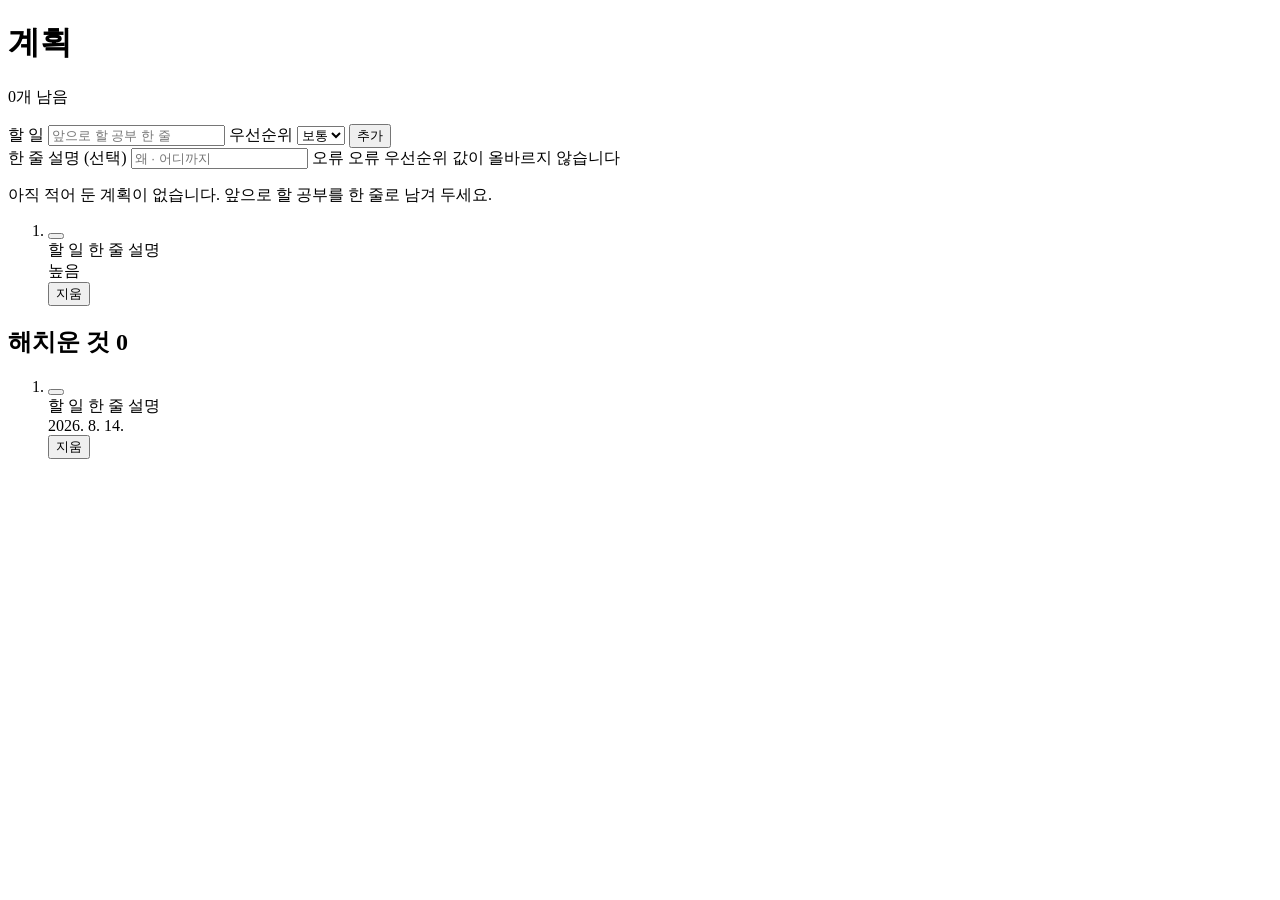
<file: src/main/resources/templates/plans/index.html>
<!DOCTYPE html>
<html lang="ko" xmlns:th="http://www.thymeleaf.org"
      xmlns:sec="http://www.thymeleaf.org/extras/spring-security"
      th:replace="~{layout :: page(~{::title}, ~{::main})}">
<head>
    <title>계획 · study-log</title>
</head>
<body>
<main class="container container-narrow">
    <div class="page-head">
        <div>
            <h1>계획</h1>
            <p class="lead" th:unless="${pending.isEmpty()}">
                <span th:text="${pending.size()}">0</span>개 남음
            </p>
        </div>
    </div>

    <!-- 추가 폼을 목록 안에 두므로 쓰기 화면이 따로 없다. 비로그인에게는 감춘다 —
         눌러야 로그인 화면이 나오는 입력창은 안내가 아니라 막다른 길 -->
    <form class="plan-add" method="post" th:object="${form}" th:action="@{/plans}"
          sec:authorize="isAuthenticated()">
        <div class="plan-add-row">
            <label class="field plan-add-title">
                <span class="field-sublabel">할 일</span>
                <input type="text" th:field="*{title}" placeholder="앞으로 할 공부 한 줄">
            </label>
            <label class="field">
                <span class="field-sublabel">우선순위</span>
                <select th:field="*{priority}">
                    <option th:each="p : ${priorities}" th:value="${p}" th:text="${p.label}">보통</option>
                </select>
            </label>
            <button class="button" type="submit">추가</button>
        </div>
        <label class="field">
            <span class="field-sublabel">한 줄 설명 (선택)</span>
            <input type="text" th:field="*{note}" placeholder="왜 · 어디까지">
        </label>
        <span class="field-error" th:if="${#fields.hasErrors('title')}" th:errors="*{title}">오류</span>
        <span class="field-error" th:if="${#fields.hasErrors('note')}" th:errors="*{note}">오류</span>
        <!-- select 가 값을 좁히므로 평소에는 뜨지 않는다. 없으면 목록 밖 값이 든 POST 가
             오류도 저장도 없이 200 으로 되돌아와 사용자가 추가된 것으로 읽는다 -->
        <span class="field-error" th:if="${#fields.hasErrors('priority')}"
              th:errors="*{priority}">우선순위 값이 올바르지 않습니다</span>
    </form>

    <p class="empty" th:if="${pending.isEmpty() and done.isEmpty()}">
        아직 적어 둔 계획이 없습니다. 앞으로 할 공부를 한 줄로 남겨 두세요.
    </p>

    <ol class="plan-list" th:unless="${pending.isEmpty()}">
        <li class="plan" th:each="plan : ${pending}"
            th:classappend="${plan.priority.styleClass}">
            <!-- 체크는 상태를 바꾸므로 링크가 아니라 폼. 스크립트 없이 버튼 자체가 제출한다 -->
            <form method="post" th:action="@{/plans/{id}/toggle(id=${plan.id})}"
                  sec:authorize="isAuthenticated()">
                <button class="plan-check" type="submit" title="완료로 표시" aria-label="완료로 표시"></button>
            </form>
            <span class="plan-check plan-check-locked" sec:authorize="isAnonymous()" aria-hidden="true"></span>

            <div class="plan-body">
                <span class="plan-title" th:text="${plan.title}">할 일</span>
                <span class="plan-note" th:if="${plan.note}" th:text="${plan.note}">한 줄 설명</span>
            </div>

            <!-- 보통은 배지를 달지 않는다. 셋 다 붙이면 무엇이 급한지가 사라진다 -->
            <span class="plan-priority" th:unless="${plan.priority.name() == 'NORMAL'}"
                  th:text="${plan.priority.label}">높음</span>

            <form method="post" th:action="@{/plans/{id}/delete(id=${plan.id})}"
                  sec:authorize="isAuthenticated()">
                <button class="link-button plan-delete" type="submit"
                        title="삭제" aria-label="삭제">지움</button>
            </form>
        </li>
    </ol>

    <section class="plan-done-section" th:unless="${done.isEmpty()}">
        <h2 class="plan-done-head">해치운 것 <span th:text="${done.size()}">0</span></h2>
        <ol class="plan-list plan-list-done">
            <li class="plan plan-done" th:each="plan : ${done}">
                <form method="post" th:action="@{/plans/{id}/toggle(id=${plan.id})}"
                      sec:authorize="isAuthenticated()">
                    <button class="plan-check plan-check-on" type="submit"
                            title="되돌리기" aria-label="되돌리기"></button>
                </form>
                <span class="plan-check plan-check-on plan-check-locked"
                      sec:authorize="isAnonymous()" aria-hidden="true"></span>

                <div class="plan-body">
                    <span class="plan-title" th:text="${plan.title}">할 일</span>
                    <span class="plan-note" th:if="${plan.note}" th:text="${plan.note}">한 줄 설명</span>
                </div>

                <!-- 연도를 적는다. 이 목록은 잘리지도 자동으로 비워지지도 않아, 해가 바뀌면
                     작년 오늘과 올해 오늘이 같은 글자가 된다 -->
                <time class="plan-completed" th:datetime="${plan.completedAt}"
                      th:text="${#temporals.format(plan.completedAt, 'yyyy. M. d.')}">2026. 8. 14.</time>

                <form method="post" th:action="@{/plans/{id}/delete(id=${plan.id})}"
                      sec:authorize="isAuthenticated()">
                    <button class="link-button plan-delete" type="submit"
                            title="삭제" aria-label="삭제">지움</button>
                </form>
            </li>
        </ol>
    </section>
</main>
</body>
</html>
</file>
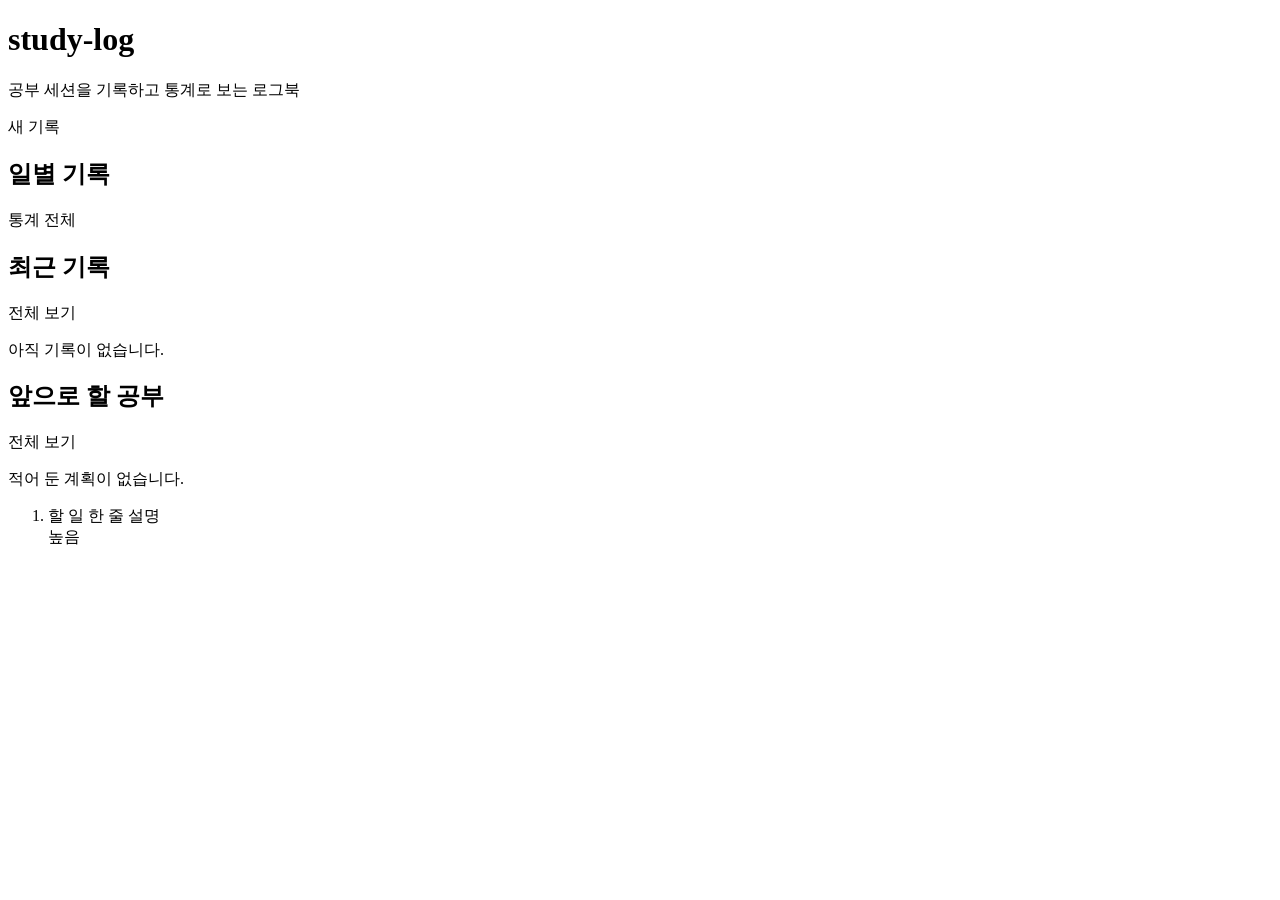
<file: src/main/resources/templates/home.html>
<!DOCTYPE html>
<html lang="ko" xmlns:th="http://www.thymeleaf.org"
      xmlns:sec="http://www.thymeleaf.org/extras/spring-security"
      th:replace="~{layout :: page(~{::title}, ~{::main})}">
<head>
    <title>study-log</title>
</head>
<body>
<!-- 통계의 container-wide 는 도넛 범례와 24칸 막대 때문이다. 잔디 53주는 기본 폭에 들어간다 -->
<main class="container">
    <div class="page-head">
        <div>
            <h1>study-log</h1>
            <p class="lead">공부 세션을 기록하고 통계로 보는 로그북</p>
        </div>
        <div class="page-actions" sec:authorize="isAuthenticated()">
            <a class="button" th:href="@{/logs/new}">새 기록</a>
        </div>
    </div>

    <!-- 넷 중 잔디만 둔다. 나머지 셋은 Chart.js 가 필요하고, 홈이 통계 화면과 겹치면 둘 다
         존재 이유를 잃는다 — 홈은 요약과 진입점, 파고드는 것은 통계 -->
    <section class="card">
        <div class="card-head">
            <div>
                <h2 class="card-title">일별 기록</h2>
                <p class="card-range" data-range="heatmap"></p>
            </div>
            <a class="button button-quiet button-small" th:href="@{/stats}">통계 전체</a>
        </div>
        <div class="heatmap-box" data-chart="heatmap"></div>
    </section>

    <div class="home-grid">
        <section class="home-panel">
            <div class="home-panel-head">
                <h2 class="home-panel-title">최근 기록</h2>
                <a class="home-panel-more" th:href="@{/logs}">전체 보기</a>
            </div>
            <p class="empty" th:if="${days.isEmpty()}">
                아직 기록이 없습니다.
            </p>
            <th:block th:replace="~{fragments/day-list :: days(${days}, false)}"></th:block>
        </section>

        <section class="home-panel">
            <div class="home-panel-head">
                <h2 class="home-panel-title">앞으로 할 공부</h2>
                <a class="home-panel-more" th:href="@{/plans}">전체 보기</a>
            </div>
            <p class="empty" th:if="${plans.isEmpty()}">
                적어 둔 계획이 없습니다.
            </p>
            <!-- 체크·삭제는 계획 화면에만 둔다. 상태를 바꾸는 자리가 둘이면 어느 쪽이 목록의
                 주인인지 갈리고, 여기서 지운 것이 저기서 사라진 것으로 읽힌다 -->
            <ol class="plan-list" th:unless="${plans.isEmpty()}">
                <li class="plan" th:each="plan : ${plans}"
                    th:classappend="${plan.priority.styleClass}">
                    <div class="plan-body">
                        <span class="plan-title" th:text="${plan.title}">할 일</span>
                        <span class="plan-note" th:if="${plan.note}" th:text="${plan.note}">한 줄 설명</span>
                    </div>
                    <span class="plan-priority" th:unless="${plan.priority.name() == 'NORMAL'}"
                          th:text="${plan.priority.label}">높음</span>
                </li>
            </ol>
        </section>
    </div>

    <!-- Chart.js CDN 을 부르지 않는다. 잔디는 CSS Grid 라 스크립트가 CDN 없이 그린다 -->
    <script th:src="@{/js/stats.js}" defer></script>
</main>
</body>
</html>
</file>
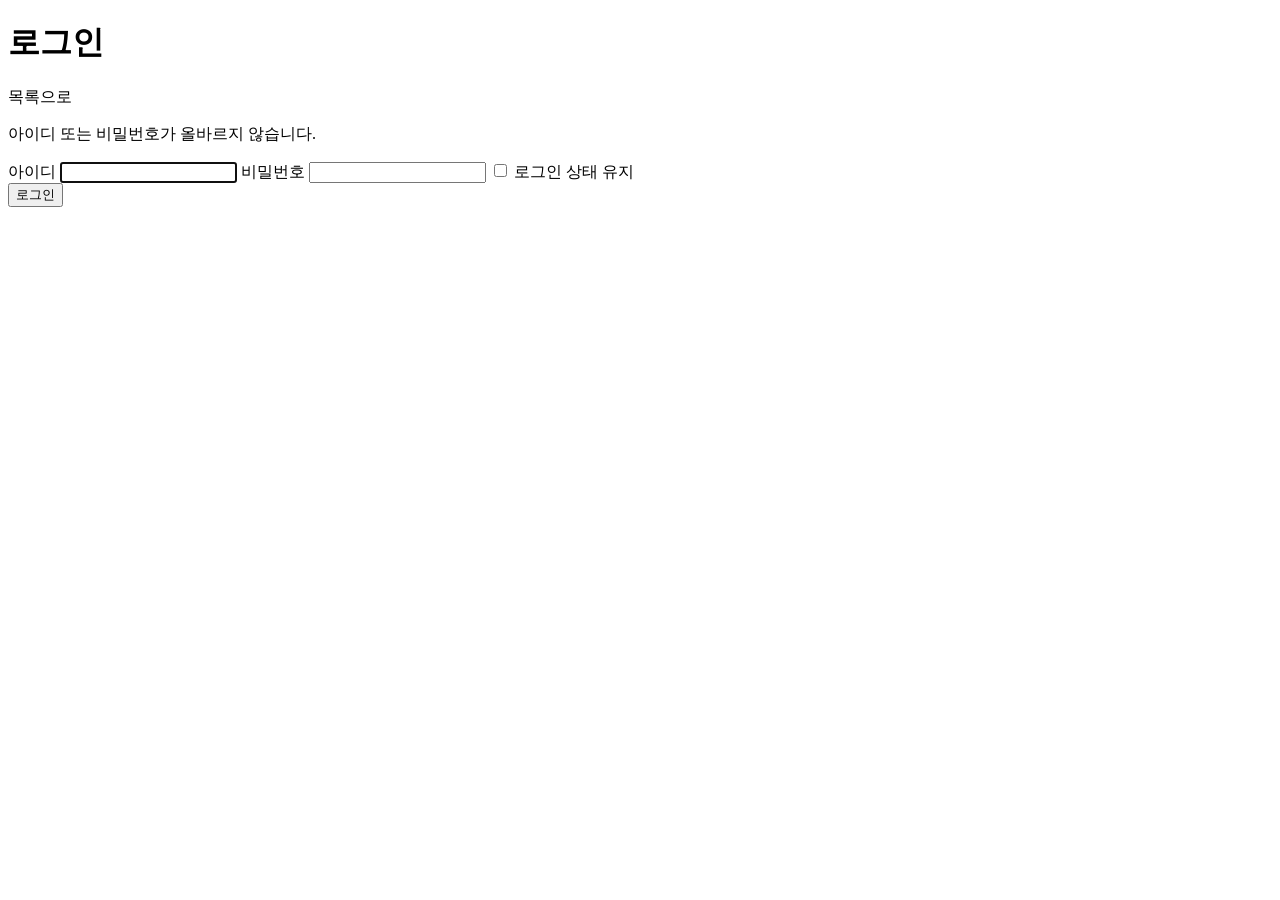
<file: src/main/resources/templates/login.html>
<!DOCTYPE html>
<html lang="ko" xmlns:th="http://www.thymeleaf.org"
      th:replace="~{layout :: page(~{::title}, ~{::main})}">
<head>
    <title>로그인 · study-log</title>
</head>
<body>
<main class="container container-narrow">
    <div class="page-head">
        <h1>로그인</h1>
        <a class="button button-quiet" th:href="@{/logs}">목록으로</a>
    </div>

    <!-- 실패 사유를 아이디·비밀번호로 갈라 알리지 않는다 — 어느 쪽이 맞았는지 알려 주는 셈 -->
    <p class="field-error" th:if="${param.error}">아이디 또는 비밀번호가 올바르지 않습니다.</p>

    <form class="form" method="post" th:action="@{/login}">
        <label class="field">
            <span class="field-label">아이디</span>
            <input type="text" name="username" autocomplete="username" autofocus>
        </label>
        <label class="field">
            <span class="field-label">비밀번호</span>
            <input type="password" name="password" autocomplete="current-password">
        </label>
        <!-- 켠 요청만 토큰을 만든다 — 빌린 기계에서의 로그인이 2주짜리 쿠키를 남기지 않게 -->
        <label class="field-check">
            <input type="checkbox" name="remember-me">
            <span>로그인 상태 유지</span>
        </label>
        <div class="form-actions">
            <button type="submit" class="button">로그인</button>
        </div>
    </form>
</main>
</body>
</html>
</file>
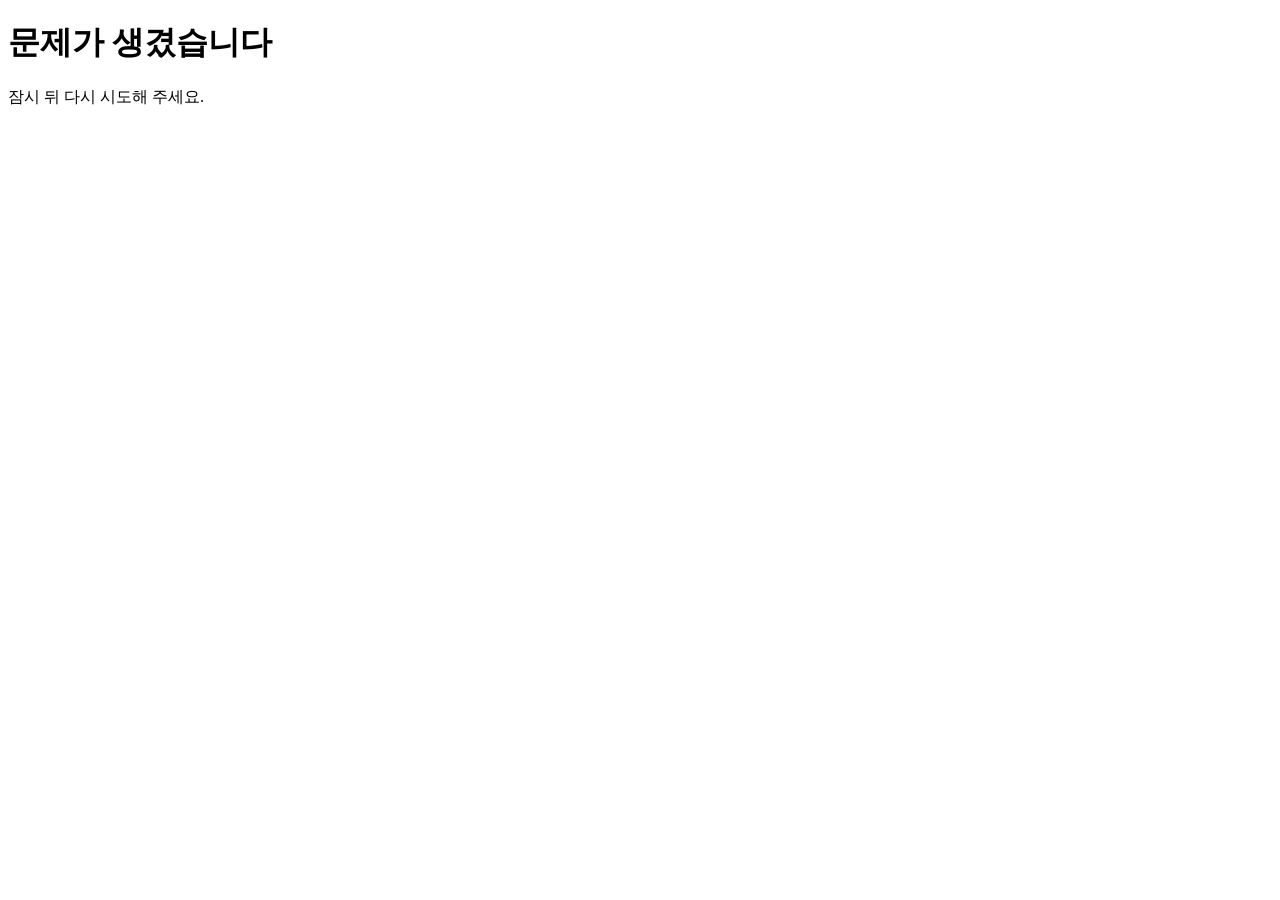
<file: src/main/resources/templates/error/5xx.html>
<!DOCTYPE html>
<html lang="ko" xmlns:th="http://www.thymeleaf.org"
      th:replace="~{layout :: page(~{::title}, ~{::main})}">
<head>
    <title>문제가 생겼습니다 · study-log</title>
</head>
<body>
<!--
  없으면 스프링 기본 Whitelabel Error Page 가 공개 주소에 그대로 나간다. 4xx 는 만들어 두고
  5xx 만 비워 두면 정작 더 나쁜 쪽이 손대지 않은 화면이 된다.

  화면이 DB 를 건드리지 않는다 — 이 앱에서 5xx 가 나는 가장 그럴듯한 경로가 DB 접속이라,
  오류 화면이 같은 곳에 닿으면 오류를 그리다 또 실패한다. 레이아웃의 로그인 여부 판정은
  SecurityContext 만 읽어 여기서 안전하다.

  사유를 적지 않는 것은 예외 메시지가 스택과 내부 구조를 흘리기 때문.

  4xx 와 달리 본문에 "기록 목록으로" 버튼을 두지 않는다. DB 가 내려간 상황이 이 화면의 주된
  경로인데 /logs 도 / 도 결국 DB 를 밟아, 본문 한가운데 놓인 버튼은 500 에서 500 으로 도는
  고리를 권하는 셈이 된다. 실제로 통하는 행동은 시간을 두고 다시 여는 것 하나뿐이다.
  상단 네비의 같은 링크는 남는다 — 모든 화면의 공통 자리라 여기서만 걷어내면 화면이
  낯설어진다. 여기서 없앤 것은 링크가 아니라 눌러 보라는 권유다.
-->
<main class="container container-narrow">
    <h1>문제가 생겼습니다</h1>
    <p class="lead">잠시 뒤 다시 시도해 주세요.</p>
</main>
</body>
</html>
</file>
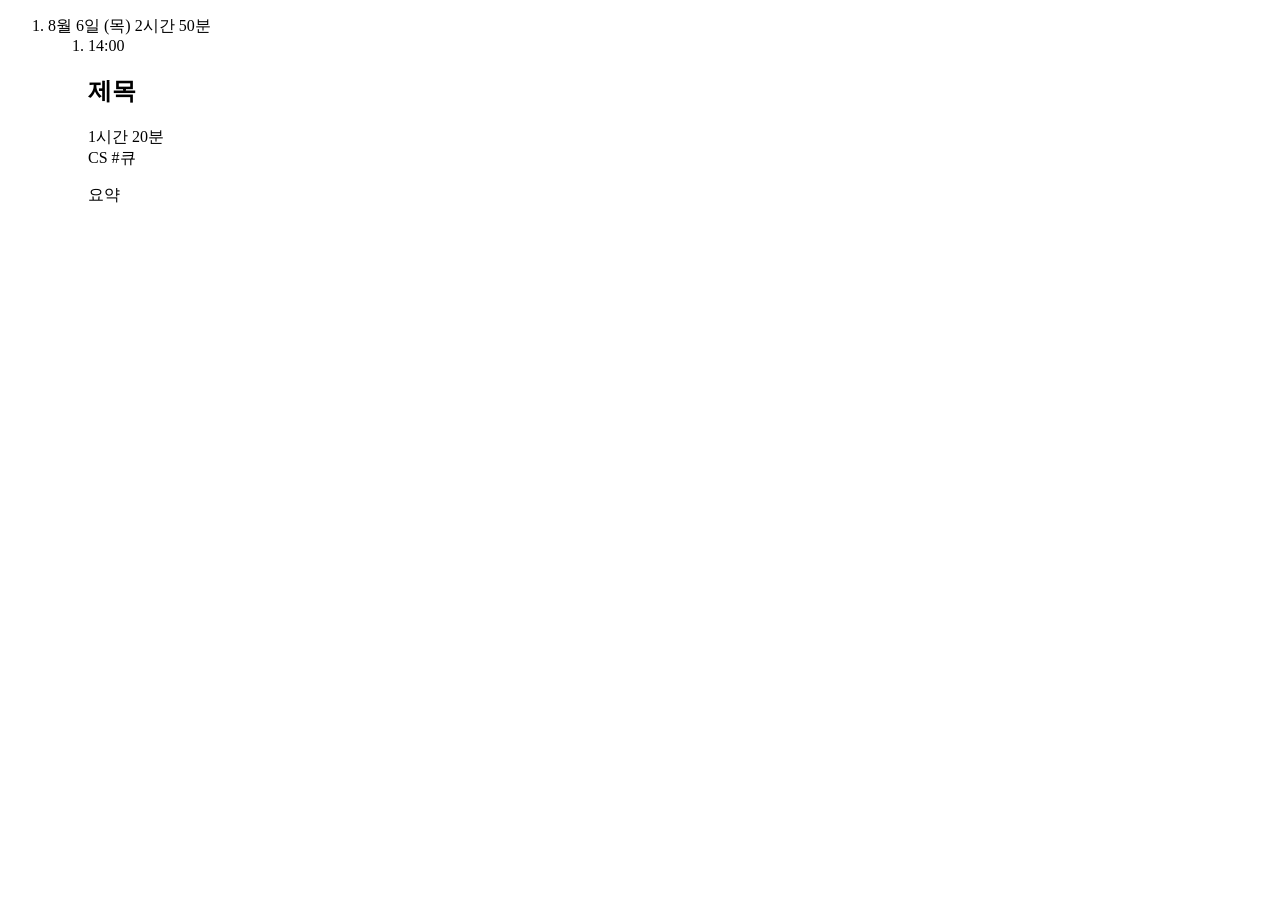
<file: src/main/resources/templates/fragments/day-list.html>
<!DOCTYPE html>
<html lang="ko" xmlns:th="http://www.thymeleaf.org">
<body>
<!--
  하루가 상자 하나인 목록. 기록 목록과 홈의 "최근 기록" 이 같은 것을 그린다 — 마크업을 양쪽에
  복사하면 분야 점·태그·요약처럼 손이 자주 가는 자리가 한쪽만 바뀐다.
  받는 것은 StudyLogDay 목록이고, 몇 건을 실을지와 어떤 순서인지는 부르는 쪽이 정한다.

  standalone 은 이 목록이 그 화면의 주인인가다. 주인이 아닌 쪽(홈)은 앞에서 건수로 자르고
  칸 제목 아래에 들어가므로, 하루 합계와 제목 단계가 함께 달라진다.
  레이아웃이 ~{::main} 만 가져가므로 include 하는 자리는 각 화면의 main 안이어야 한다.
-->
<th:block th:fragment="days(days, standalone)">
    <ol class="day-list">
        <li class="day" th:each="day : ${days}">
            <div class="day-head">
                <time class="day-date" th:datetime="${day.date}"
                      th:text="${day.dateText()}">8월 6일 (목)</time>
                <!-- 건수로 자르는 쪽에서는 마지막 상자의 합이 그날 전체가 아니다. 홈에서는 바로
                     위 잔디가 같은 날의 진짜 합을 말하므로 두 숫자가 대놓고 어긋난다 -->
                <span class="day-total" th:if="${standalone}"
                      th:text="${day.totalText()}">2시간 50분</span>
            </div>

            <ol class="session-list">
                <li class="session" th:each="log : ${day.logs()}">
                    <div class="session-head">
                        <time class="session-time" th:datetime="${log.startTime}"
                              th:text="${#temporals.format(log.startTime, 'HH:mm')}">14:00</time>
                        <!-- 홈에서는 칸 제목(h2) 아래로 들어가 한 단 내려간다. 태그를 바꾸는 대신
                             aria-level 로 알리는 것은 두 화면이 같은 글자 크기를 써야 하기 때문 -->
                        <h2 class="session-title" th:attr="aria-level=${standalone ? 2 : 3}">
                            <a th:href="@{/logs/{id}(id=${log.id})}" th:text="${log.title}">제목</a>
                        </h2>
                        <!-- 하루 합계를 감춘 화면에서는 세션이 하나여도 적는다 — 겹칠 숫자가 없다 -->
                        <span class="session-duration"
                              th:unless="${standalone and day.singleSession()}"
                              th:text="${log.durationText()}">1시간 20분</span>
                    </div>

                    <!--
                      배지가 싣는 것은 자기 조건 하나뿐이다. 화면에 걸린 기간·키워드를 함께 실으면
                      같은 태그가 화면마다 다른 곳으로 간다 — 잔디 칸도 from·to 만 싣는다.
                      title 은 배지 글자가 말하지 못하는 것을 맡는다. "#큐" 만으로는 눌렀을 때
                      무엇이 되는지 알 수 없다
                    -->
                    <div class="session-meta">
                        <a class="session-category" th:classappend="'cat-' + ${log.categoryColorIndex()}"
                           th:href="@{/logs(categoryName=${log.categoryName})}"
                           th:title="${log.categoryName} + ' 분야의 기록'"
                           th:text="${log.categoryName}">CS</a>
                        <a class="session-tag" th:each="tag : ${log.tags()}"
                           th:href="@{/logs(tag=${tag})}"
                           th:title="${tag} + ' 태그의 기록'"
                           th:text="'#' + ${tag}">#큐</a>
                    </div>

                    <p class="session-summary" th:if="${!#strings.isEmpty(log.summary)}"
                       th:text="${log.summary}">요약</p>
                </li>
            </ol>
        </li>
    </ol>
</th:block>
</body>
</html>
</file>
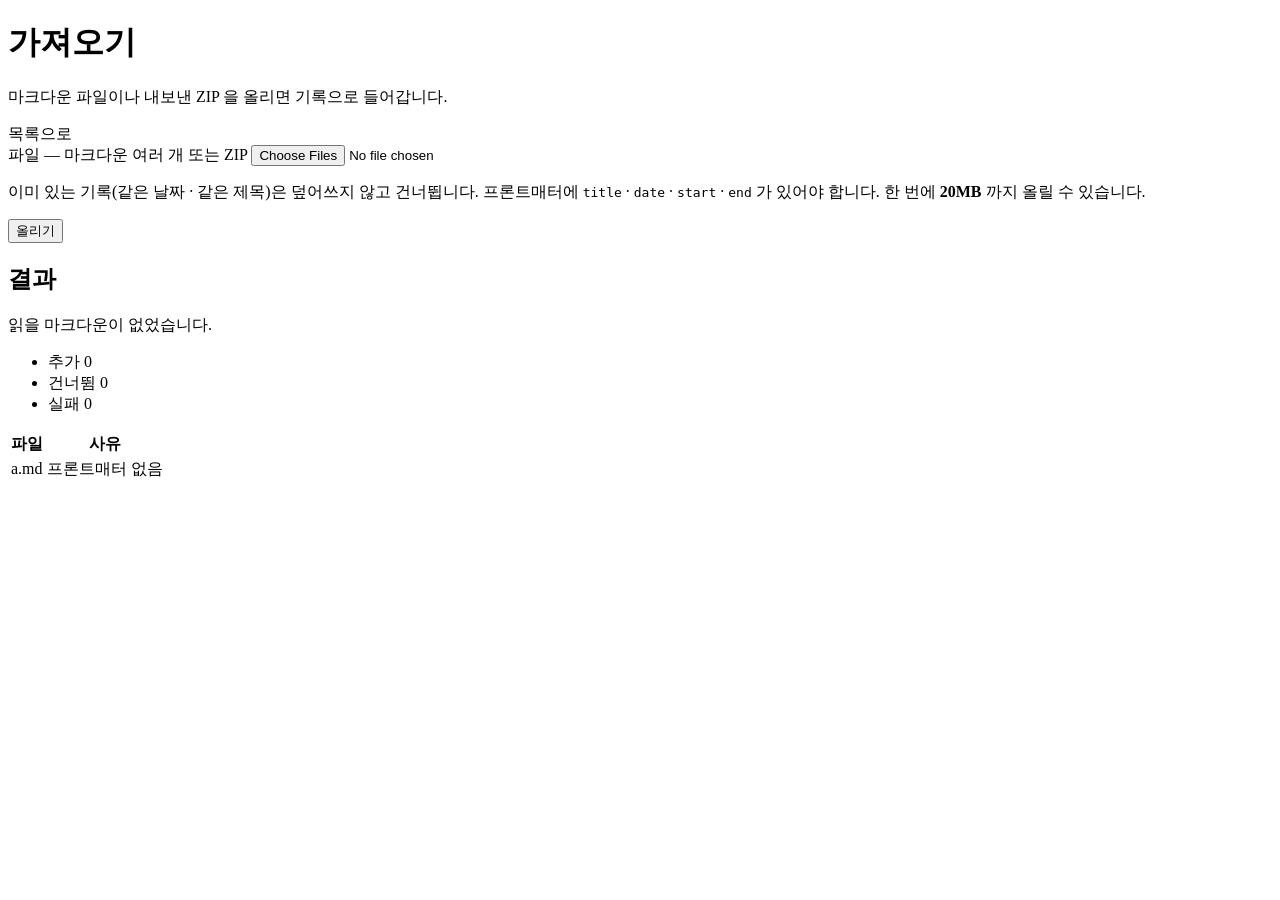
<file: src/main/resources/templates/io/import.html>
<!DOCTYPE html>
<html lang="ko" xmlns:th="http://www.thymeleaf.org"
      th:replace="~{layout :: page(~{::title}, ~{::main})}">
<head>
    <title>가져오기 · study-log</title>
</head>
<body>
<main class="container">
    <div class="page-head">
        <div>
            <h1>가져오기</h1>
            <p class="lead">마크다운 파일이나 내보낸 ZIP 을 올리면 기록으로 들어갑니다.</p>
        </div>
        <a class="button button-quiet" th:href="@{/logs}">목록으로</a>
    </div>

    <form class="upload" method="post" enctype="multipart/form-data" th:action="@{/import}">
        <label class="field">
            <span class="field-sublabel">파일 — 마크다운 여러 개 또는 ZIP</span>
            <input type="file" name="files" multiple accept=".md,.zip" required>
        </label>
        <p class="field-hint">
            이미 있는 기록(같은 날짜 · 같은 제목)은 덮어쓰지 않고 건너뜁니다.
            프론트매터에 <code>title</code> · <code>date</code> · <code>start</code> ·
            <code>end</code> 가 있어야 합니다.
            <!-- 상한을 넘기면 서버가 응답 없이 연결을 끊어 화면에 사유를 띄울 자리가 없다.
                 그래서 부딪히기 전에 여기 적는다 -->
            한 번에 <strong>20MB</strong> 까지 올릴 수 있습니다.
        </p>
        <div class="search-actions">
            <button class="button" type="submit">올리기</button>
        </div>
    </form>

    <section class="card" th:if="${report != null}">
        <div class="card-head">
            <h2 class="card-title">결과</h2>
        </div>

        <p class="empty" th:if="${report.empty()}">읽을 마크다운이 없었습니다.</p>

        <ul class="tally" th:unless="${report.empty()}">
            <li><span class="tally-label">추가</span>
                <span class="tally-value" th:text="${report.succeeded()}">0</span></li>
            <li><span class="tally-label">건너뜀</span>
                <span class="tally-value" th:text="${report.skipped()}">0</span></li>
            <li><span class="tally-label">실패</span>
                <span class="tally-value" th:text="${report.failures().size()}">0</span></li>
        </ul>

        <!-- 사유가 없으면 사용자는 무엇을 고쳐야 할지 알 수 없다 — 건수만으로는 다시 올릴 수 없다 -->
        <table class="failures" th:unless="${report.failures().isEmpty()}">
            <thead>
            <tr><th>파일</th><th>사유</th></tr>
            </thead>
            <tbody>
            <tr th:each="failure : ${report.failures()}">
                <td th:text="${failure.fileName()}">a.md</td>
                <td th:text="${failure.reason()}">프론트매터 없음</td>
            </tr>
            </tbody>
        </table>
    </section>
</main>
</body>
</html>
</file>
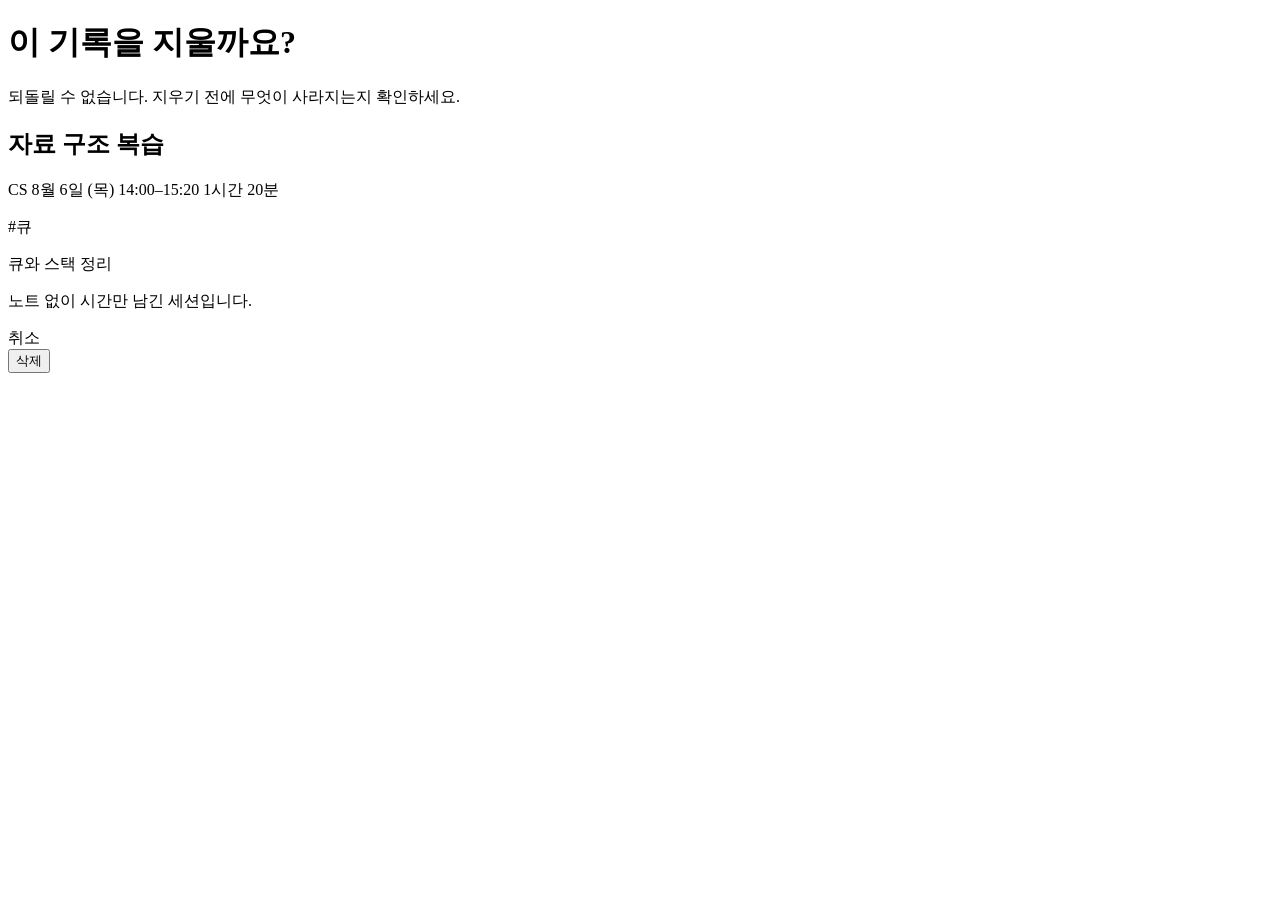
<file: src/main/resources/templates/logs/delete-confirm.html>
<!DOCTYPE html>
<html lang="ko" xmlns:th="http://www.thymeleaf.org"
      th:replace="~{layout :: page(~{::title}, ~{::main})}">
<head>
    <title>기록 삭제 · study-log</title>
</head>
<body>
<main class="container container-narrow">
    <div class="page-head">
        <h1>이 기록을 지울까요?</h1>
    </div>
    <p class="lead">되돌릴 수 없습니다. 지우기 전에 무엇이 사라지는지 확인하세요.</p>

    <article class="entry doomed">
        <header class="entry-head">
            <h2 class="entry-title" th:text="${log.title()}">자료 구조 복습</h2>
            <!--
              목록·상세에서는 분야와 태그가 그 조건으로 좁힌 목록으로 가는 링크인데 여기만 span 이다.
              이 화면의 배지는 무엇이 사라지는지 보여주는 자리라, 확인 직전에 화면을 뜨는 길을
              배지마다 놓으면 위 안내와 어긋난다
            -->
            <p class="entry-meta">
                <span class="entry-category" th:classappend="'cat-' + ${log.categoryColorIndex()}"
                      th:text="${log.categoryName()}">CS</span>
                <time th:datetime="${log.studyDate()}" th:text="${log.studyDateText()}">8월 6일 (목)</time>
                <span th:text="${#temporals.format(log.startTime(), 'HH:mm')} + '–'
                        + ${#temporals.format(log.endTime(), 'HH:mm')}">14:00–15:20</span>
                <span th:text="${log.durationText()}">1시간 20분</span>
            </p>
            <p class="entry-tags" th:unless="${log.tags().isEmpty()}">
                <span class="session-tag" th:each="tag : ${log.tags()}"
                      th:text="'#' + ${tag}">#큐</span>
            </p>
        </header>

        <p class="entry-summary" th:if="${!#strings.isEmpty(log.summary())}"
           th:text="${log.summary()}">큐와 스택 정리</p>

        <!--
          노트는 상세와 같은 새니타이즈를 마친 HTML. 앞부분만 보이도록 자르는 것은 CSS 로 —
          HTML 문자열을 길이로 자르면 태그가 반쪽만 남아 남은 화면까지 무너진다
        -->
        <div class="note note-preview" th:if="${!#strings.isEmpty(log.noteHtml())}"
             th:utext="${log.noteHtml()}"></div>
        <p class="lead" th:if="${#strings.isEmpty(log.noteHtml())}">노트 없이 시간만 남긴 세션입니다.</p>
    </article>

    <nav class="entry-nav confirm-actions">
        <a class="button button-quiet" th:href="@{/logs/{id}(id=${log.id()})}">취소</a>
        <form th:action="@{/logs/{id}/delete(id=${log.id()})}" method="post">
            <button type="submit" class="button button-danger">삭제</button>
        </form>
    </nav>
</main>
</body>
</html>
</file>
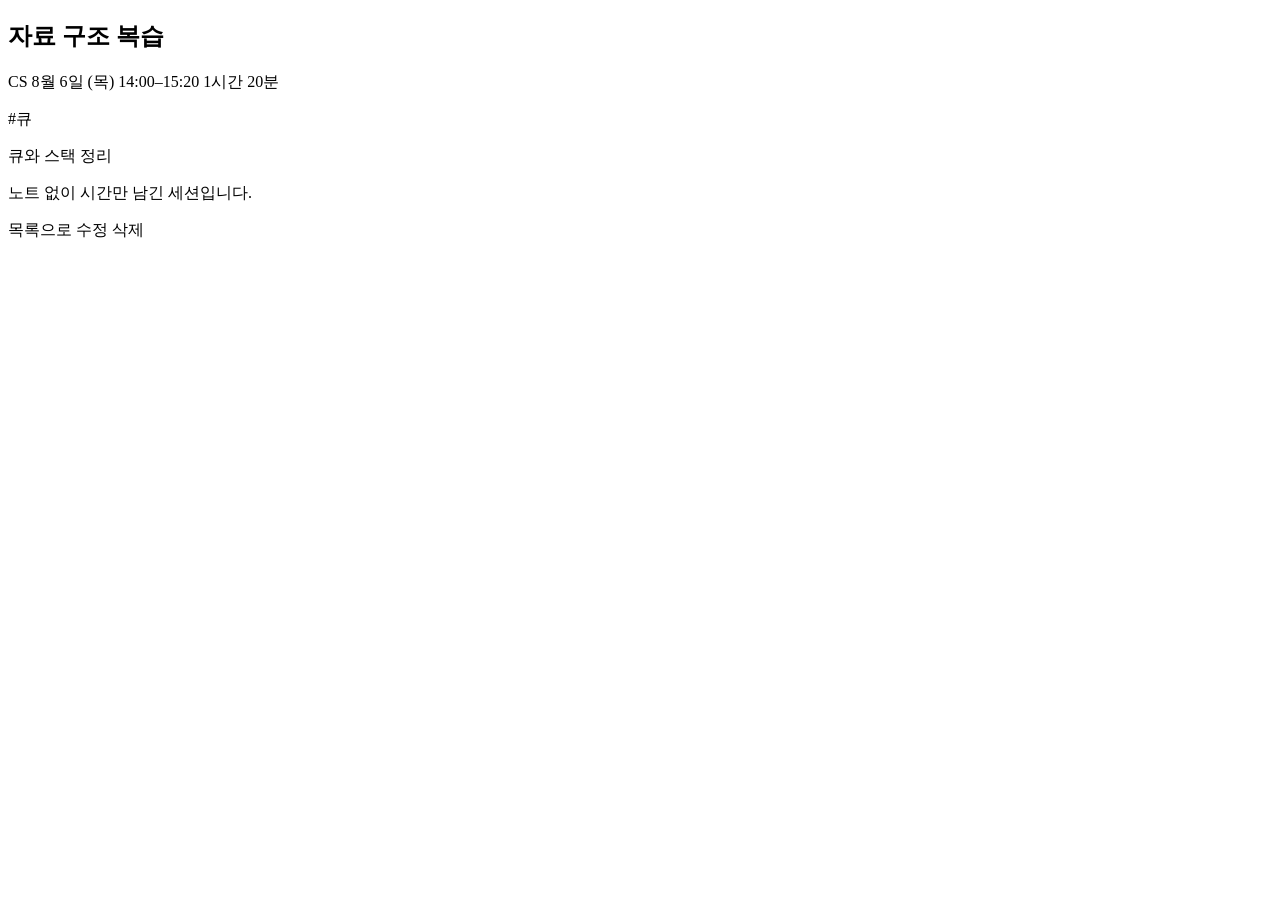
<file: src/main/resources/templates/logs/detail.html>
<!DOCTYPE html>
<html lang="ko" xmlns:th="http://www.thymeleaf.org"
      xmlns:sec="http://www.thymeleaf.org/extras/spring-security"
      th:replace="~{layout :: page(~{::title}, ~{::main})}">
<head>
    <title th:text="${log.title()} + ' · study-log'">기록 · study-log</title>
</head>
<body>
<main class="container container-narrow">
    <article class="entry">
        <header class="entry-head">
            <h1 th:text="${log.title()}">자료 구조 복습</h1>
            <p class="entry-meta">
                <a class="entry-category" th:classappend="'cat-' + ${log.categoryColorIndex()}"
                   th:href="@{/logs(categoryName=${log.categoryName()})}"
                   th:title="${log.categoryName()} + ' 분야의 기록'"
                   th:text="${log.categoryName()}">CS</a>
                <time th:datetime="${log.studyDate()}" th:text="${log.studyDateText()}">8월 6일 (목)</time>
                <span th:text="${#temporals.format(log.startTime(), 'HH:mm')} + '–'
                        + ${#temporals.format(log.endTime(), 'HH:mm')}">14:00–15:20</span>
                <span th:text="${log.durationText()}">1시간 20분</span>
            </p>
            <p class="entry-tags" th:unless="${log.tags().isEmpty()}">
                <a class="session-tag" th:each="tag : ${log.tags()}"
                   th:href="@{/logs(tag=${tag})}"
                   th:title="${tag} + ' 태그의 기록'"
                   th:text="'#' + ${tag}">#큐</a>
            </p>
        </header>

        <p class="entry-summary" th:if="${!#strings.isEmpty(log.summary())}"
           th:text="${log.summary()}">큐와 스택 정리</p>

        <!-- 새니타이즈를 마친 HTML 이라 utext. 원본 마크다운은 여기까지 오지 않는다 -->
        <div class="note" th:if="${!#strings.isEmpty(log.noteHtml())}"
             th:utext="${log.noteHtml()}"></div>
        <p class="lead" th:if="${#strings.isEmpty(log.noteHtml())}">노트 없이 시간만 남긴 세션입니다.</p>
    </article>

    <nav class="entry-nav">
        <a class="button button-quiet" th:href="@{/logs}">목록으로</a>
        <a sec:authorize="isAuthenticated()" class="button button-quiet"
           th:href="@{/logs/{id}/edit(id=${log.id()})}">수정</a>
        <a sec:authorize="isAuthenticated()" class="button button-danger"
           th:href="@{/logs/{id}/delete(id=${log.id()})}">삭제</a>
    </nav>
</main>
</body>
</html>
</file>
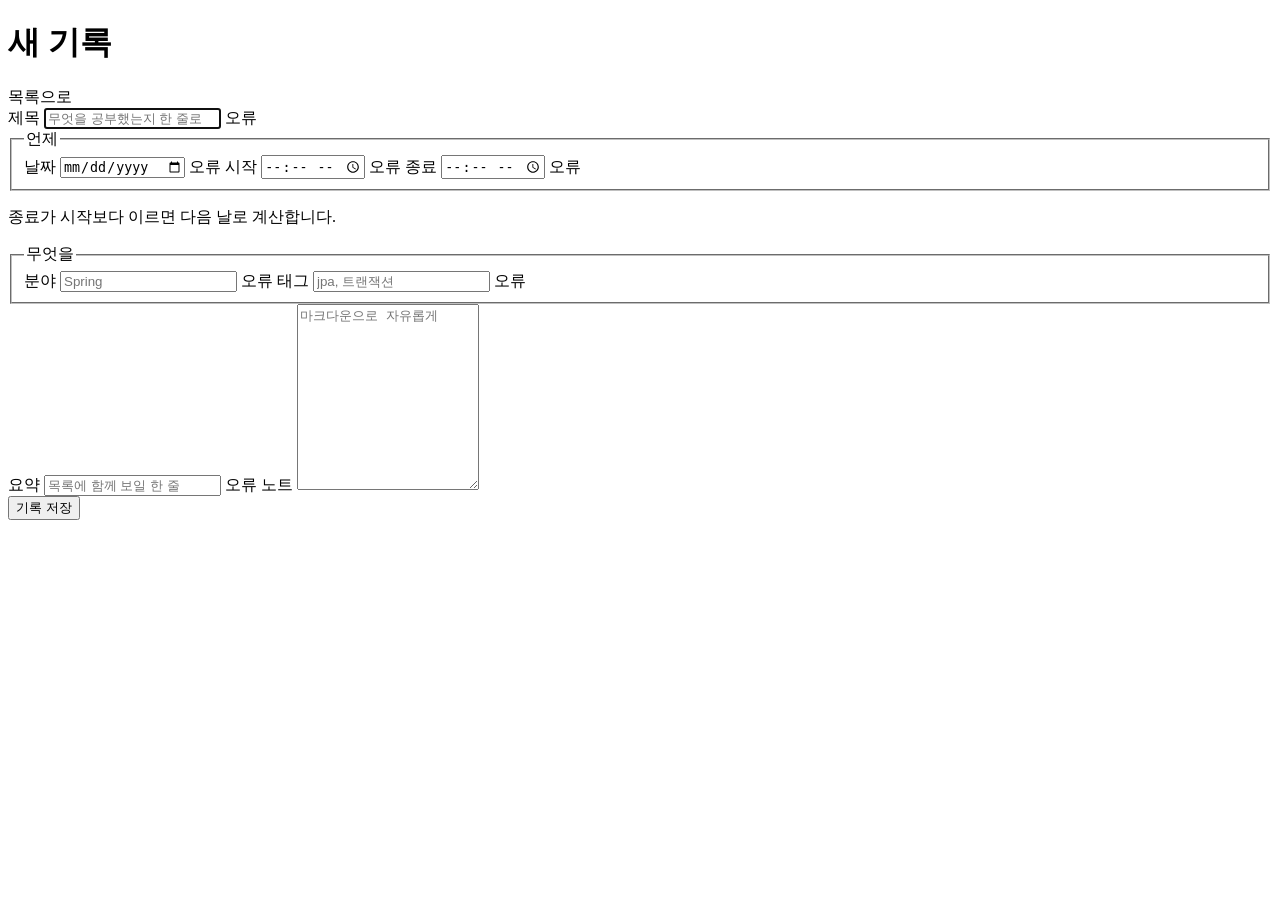
<file: src/main/resources/templates/logs/form.html>
<!DOCTYPE html>
<html lang="ko" xmlns:th="http://www.thymeleaf.org"
      th:replace="~{layout :: page(~{::title}, ~{::main})}">
<head>
    <title th:text="${form.id} == null ? '새 기록 · study-log' : '기록 수정 · study-log'">새 기록 · study-log</title>
</head>
<body>
<!-- 생성·수정 겸용. 갈리는 것은 제출 주소와 문구뿐이라 폼을 둘로 두지 않는다 -->
<main class="container container-narrow" th:with="editing=${form.id != null}">
    <div class="page-head">
        <h1 th:text="${editing} ? '기록 수정' : '새 기록'">새 기록</h1>
        <a class="button button-quiet"
           th:href="${editing} ? @{/logs/{id}(id=${form.id})} : @{/logs}"
           th:text="${editing} ? '취소' : '목록으로'">목록으로</a>
    </div>

    <form class="form" method="post" th:object="${form}"
          th:action="${editing} ? @{/logs/{id}(id=${form.id})} : @{/logs}">
        <label class="field">
            <span class="field-label">제목</span>
            <input type="text" th:field="*{title}" autofocus
                   placeholder="무엇을 공부했는지 한 줄로">
            <span class="field-error" th:if="${#fields.hasErrors('title')}"
                  th:errors="*{title}">오류</span>
        </label>

        <fieldset class="field-row">
            <legend class="field-label">언제</legend>
            <label class="field">
                <span class="field-sublabel">날짜</span>
                <input type="date" th:field="*{studyDate}">
                <span class="field-error" th:if="${#fields.hasErrors('studyDate')}"
                      th:errors="*{studyDate}">오류</span>
            </label>
            <label class="field">
                <span class="field-sublabel">시작</span>
                <input type="time" th:field="*{startTime}">
                <span class="field-error" th:if="${#fields.hasErrors('startTime')}"
                      th:errors="*{startTime}">오류</span>
            </label>
            <label class="field">
                <span class="field-sublabel">종료</span>
                <input type="time" th:field="*{endTime}">
                <span class="field-error" th:if="${#fields.hasErrors('endTime')}"
                      th:errors="*{endTime}">오류</span>
            </label>
        </fieldset>
        <p class="field-hint">종료가 시작보다 이르면 다음 날로 계산합니다.</p>

        <fieldset class="field-row">
            <legend class="field-label">무엇을</legend>
            <label class="field">
                <span class="field-sublabel">분야</span>
                <input type="text" th:field="*{categoryName}" list="category-options"
                       placeholder="Spring">
                <span class="field-error" th:if="${#fields.hasErrors('categoryName')}"
                      th:errors="*{categoryName}">오류</span>
            </label>
            <label class="field">
                <span class="field-sublabel">태그</span>
                <!-- 쉼표로 여러 개를 받는 칸이라 제안이 마지막 토큰에 걸리도록 스크립트가 붙는다 -->
                <input type="text" th:field="*{tagsCsv}" list="tag-options" data-tag-suggest
                       placeholder="jpa, 트랜잭션">
                <span class="field-error" th:if="${#fields.hasErrors('tagsCsv')}"
                      th:errors="*{tagsCsv}">오류</span>
            </label>
        </fieldset>

        <label class="field">
            <span class="field-label">요약</span>
            <input type="text" th:field="*{summary}" placeholder="목록에 함께 보일 한 줄">
            <span class="field-error" th:if="${#fields.hasErrors('summary')}"
                  th:errors="*{summary}">오류</span>
        </label>

        <label class="field">
            <span class="field-label">노트</span>
            <textarea th:field="*{note}" rows="12" placeholder="마크다운으로 자유롭게"></textarea>
        </label>

        <div class="form-actions">
            <button type="submit" class="button"
                    th:text="${editing} ? '수정 저장' : '기록 저장'">기록 저장</button>
        </div>
    </form>

    <th:block th:replace="~{fragments/suggest :: datalists}"></th:block>
    <script th:src="@{/js/tag-suggest.js}" defer></script>
</main>
</body>
</html>
</file>
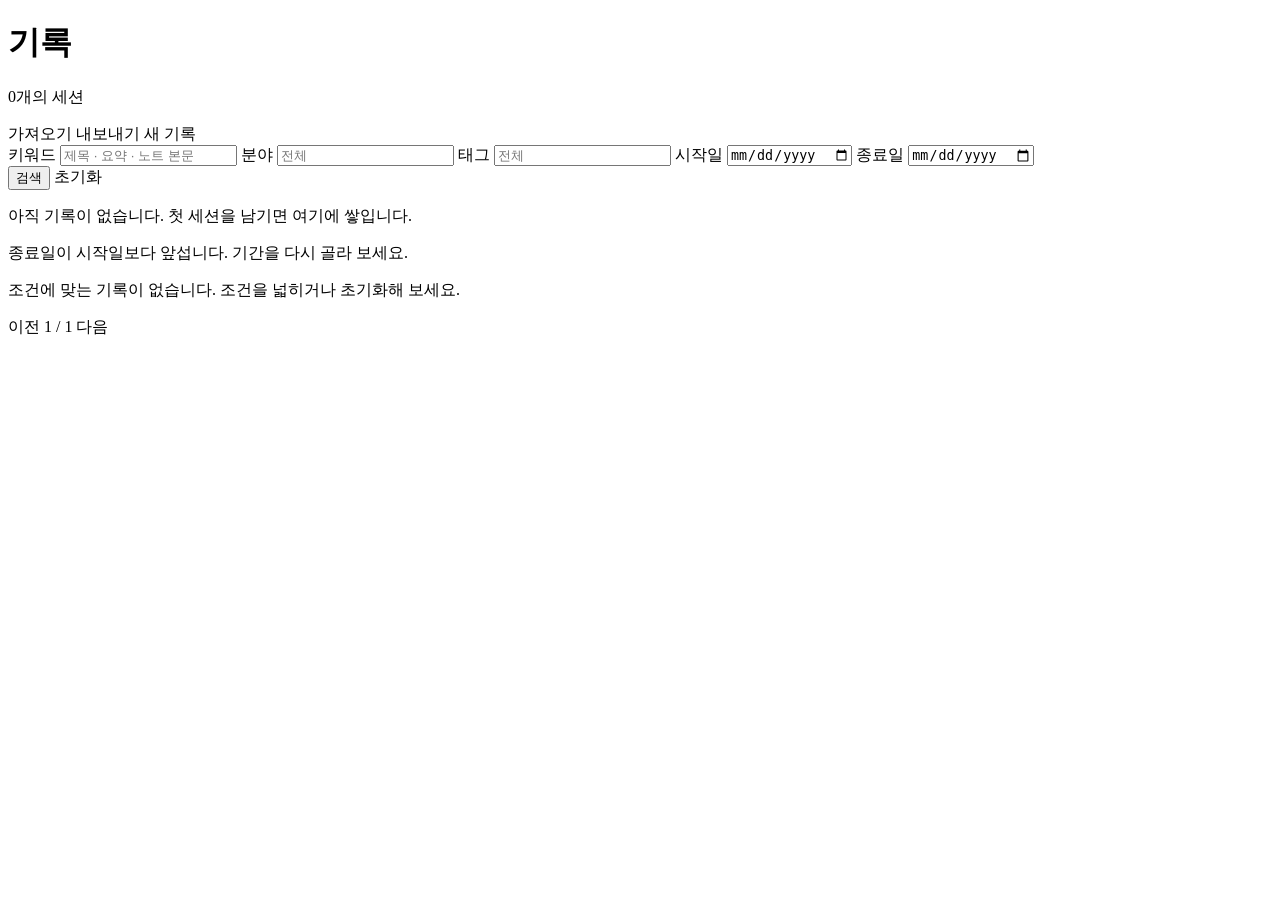
<file: src/main/resources/templates/logs/list.html>
<!DOCTYPE html>
<html lang="ko" xmlns:th="http://www.thymeleaf.org"
      xmlns:sec="http://www.thymeleaf.org/extras/spring-security"
      th:replace="~{layout :: page(~{::title}, ~{::main})}">
<head>
    <title>기록 · study-log</title>
</head>
<body>
<main class="container">
    <div class="page-head">
        <div>
            <h1>기록</h1>
            <p class="lead" th:unless="${logs.isEmpty()}">
                <span th:text="${logs.totalElements}">0</span>개의 세션
            </p>
        </div>
        <!-- 비로그인에게는 감춘다 — 눌러야 로그인 화면이 나오는 버튼은 안내가 아니라 막다른 길 -->
        <div class="page-actions" sec:authorize="isAuthenticated()">
            <a class="button button-quiet" th:href="@{/import}">가져오기</a>
            <a class="button button-quiet" th:href="@{/export}">내보내기</a>
            <a class="button" th:href="@{/logs/new}">새 기록</a>
        </div>
    </div>

    <!-- GET 으로 보내야 검색 결과 주소가 공유·새로고침에서 살아남는다 -->
    <form class="search" method="get" th:object="${cond}" th:action="@{/logs}">
        <label class="field search-keyword">
            <span class="field-sublabel">키워드</span>
            <input type="search" th:field="*{keyword}" placeholder="제목 · 요약 · 노트 본문">
        </label>
        <label class="field">
            <span class="field-sublabel">분야</span>
            <input type="text" th:field="*{categoryName}" list="category-options" placeholder="전체">
        </label>
        <label class="field">
            <!-- 검색은 태그 한 개짜리 입력이라 폼과 달리 스크립트가 필요 없다 -->
            <span class="field-sublabel">태그</span>
            <input type="text" th:field="*{tag}" list="tag-options" placeholder="전체">
        </label>
        <label class="field">
            <span class="field-sublabel">시작일</span>
            <input type="date" th:field="*{from}">
        </label>
        <label class="field">
            <span class="field-sublabel">종료일</span>
            <input type="date" th:field="*{to}">
        </label>
        <div class="search-actions">
            <button class="button" type="submit">검색</button>
            <a class="button button-quiet" th:unless="${cond.empty}" th:href="@{/logs}">초기화</a>
        </div>
    </form>

    <p class="empty" th:if="${logs.isEmpty() and cond.empty}">
        아직 기록이 없습니다. 첫 세션을 남기면 여기에 쌓입니다.
    </p>
    <!--
      결과가 비어 보이는 이유를 그 자리에서 대신 말한다. 폼 안에 두면 `.search` 가
      align-items: flex-end 라 이 줄만큼 다른 칸들이 내려가 종료일 칸이 시작일과 어긋난다
    -->
    <p class="empty" th:if="${cond.rangeReversed}">
        종료일이 시작일보다 앞섭니다. 기간을 다시 골라 보세요.
    </p>

    <!-- 역전된 기간에는 이 문구를 내지 않는다. 둘이 함께 뜨면 조건을 넓히려 들어 진짜 이유를 지나친다 -->
    <p class="empty" th:if="${logs.isEmpty() and !cond.empty and !cond.rangeReversed}">
        조건에 맞는 기록이 없습니다. 조건을 넓히거나 초기화해 보세요.
    </p>

    <th:block th:replace="~{fragments/day-list :: days(${days}, true)}"></th:block>

    <nav class="pager" th:if="${logs.totalPages > 1}">
        <!-- 주소는 컨트롤러가 만든다 — 검색 조건을 싣는 규칙이 리다이렉트와 한 곳이어야 한다 -->
        <a th:if="${prevPageUrl}" th:href="${prevPageUrl}">이전</a>
        <span th:text="${logs.number + 1} + ' / ' + ${logs.totalPages}">1 / 1</span>
        <a th:if="${nextPageUrl}" th:href="${nextPageUrl}">다음</a>
    </nav>

    <th:block th:replace="~{fragments/suggest :: datalists}"></th:block>
</main>
</body>
</html>
</file>
